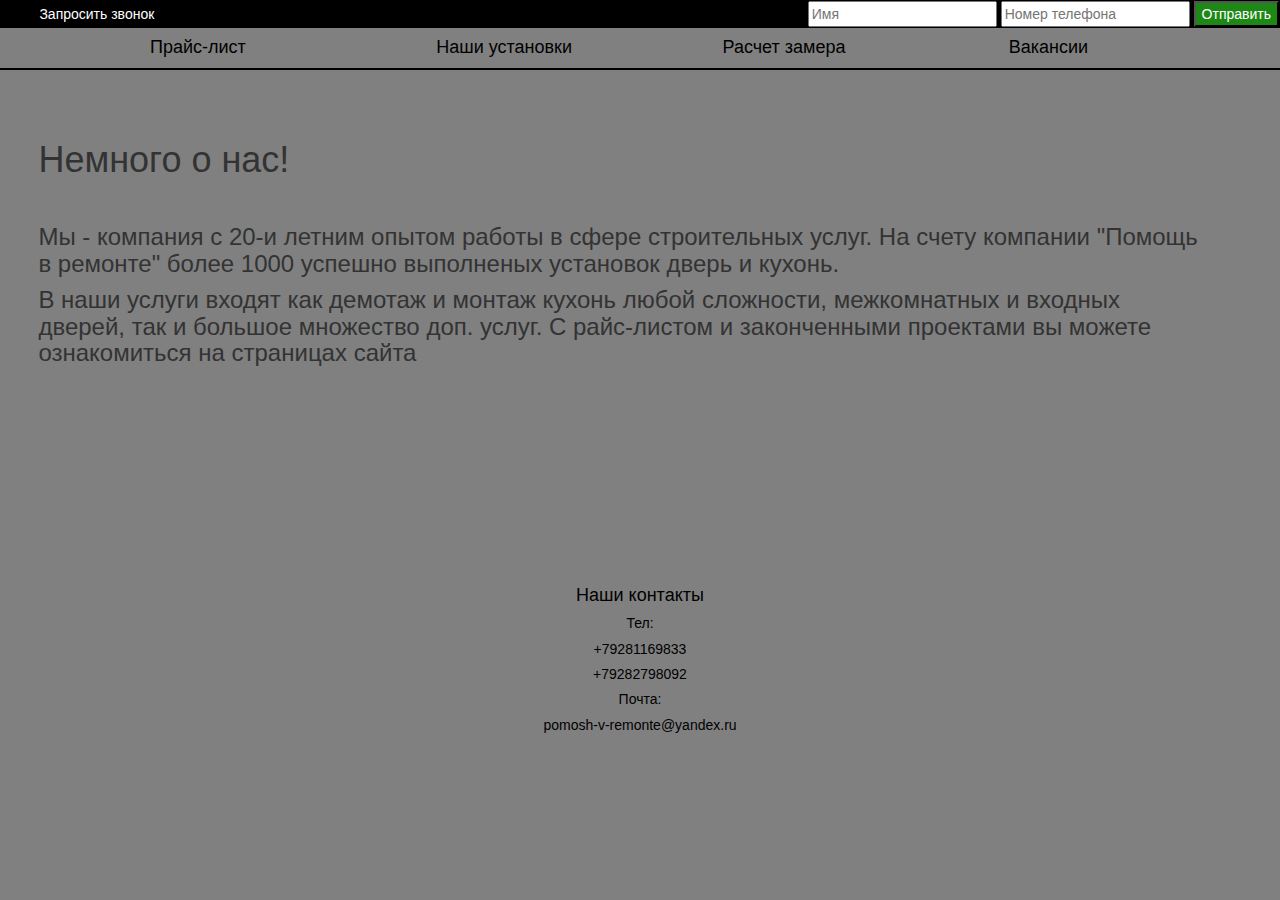
<file: index.html>
<!DOCTYPE html>
<html lang="ru">
    <head>
        <link rel="stylesheet" href="https://cdn.jsdelivr.net/npm/bootstrap@3.3.7/dist/css/bootstrap.min.css" integrity="sha384-BVYiiSIFeK1dGmJRAkycuHAHRg32OmUcww7on3RYdg4Va+PmSTsz/K68vbdEjh4u" crossorigin="anonymous">
        <link rel="stylesheet" href="css/style.css">
        <meta name="viewport" content="width=device-width, initial-scale=1" />
        <title>Pomosh-v-Remonte</title>
    </head>
    <body>
        <header>       <!--header-->
            <table border="0" width="100%" id="forms" >
                <tr>
                    <td width="30%" align="left">
                
                    Запросить звонок
          </td>
          <td width="70%" align="right">
            <form>
                <input class="form"  name="name" type="text" placeholder="Имя">
                <input class="form" name="tel" type="text" placeholder="Номер телефона">
                <input type="submit" value="Отправить" style="background-color: #1e8816">
            
            </form>
            </td>
            </tr>
            </table>
        </header> <!--/header-->
            <div class="container" style="background-color: grey; width: 100%" id="up"> <!--container-->
                <div class="row" >
                    <div class="col-lg-3">
                        <p><h4><a href="price.html" style="color: black;">Прайс-лист</h4></p>
                    </div>
                    <div class="col-lg-3">
                        <p><h4><a href="projects.html" style="color: black;">Наши установки</a></h4></p>
                    </div>
                    <div class="col-lg-3">
                        <p><h4><a href="kalkulator.html" style="color: black;">Расчет замера</a></h4></p>
                    </div>
                    <div class="col-lg-3">
                        <p><h4><a href="vakansii.html" style="color: black;">Вакансии</a></h4></p>
                    </div>
                </div>
            </div><!--/container-->
        <div id="about">
            <p class="Hello" style="padding-top: 50px"><h1>Немного о нас!</h1></p>
            <p class="Content"style="padding-top: 25px"><h3 style="width: 1200px;">Мы - компания с 20-и летним опытом работы в сфере строительных услуг. На счету компании "Помощь в ремонте" более 1000 успешно выполненых установок дверь и кухонь.</h3></p>
            <p><h3 style="width: 1200px;">
                В наши услуги входят как демотаж и монтаж кухонь любой сложности, межкомнатных и входных дверей, так и большое множество доп. услуг. С райс-листом и законченными проектами вы можете ознакомиться на страницах сайта<h3>
                <html lang="en">
                <head>
                    <meta charset="UTF-8">
                    <meta name="viewport" content="width=device-width, initial-scale=1.0">
                    <title>Document</title>
                </head>
                <body>
                    
                </body>
                </html> 
            </h3></p>
        </div>
        <div id="divLower">
            <p><h4>Наши контакты</h4></p>
            <p><h5>Тел:</h5></p>
            <p><h5>+79281169833</h5></p>
            <p><h5>+79282798092</h5></p>
            <p><h5>Почта:</h5></p>
            <p><h5>pomosh-v-remonte@yandex.ru</h5></p>
        </div>
    </body>
</html>
</file>
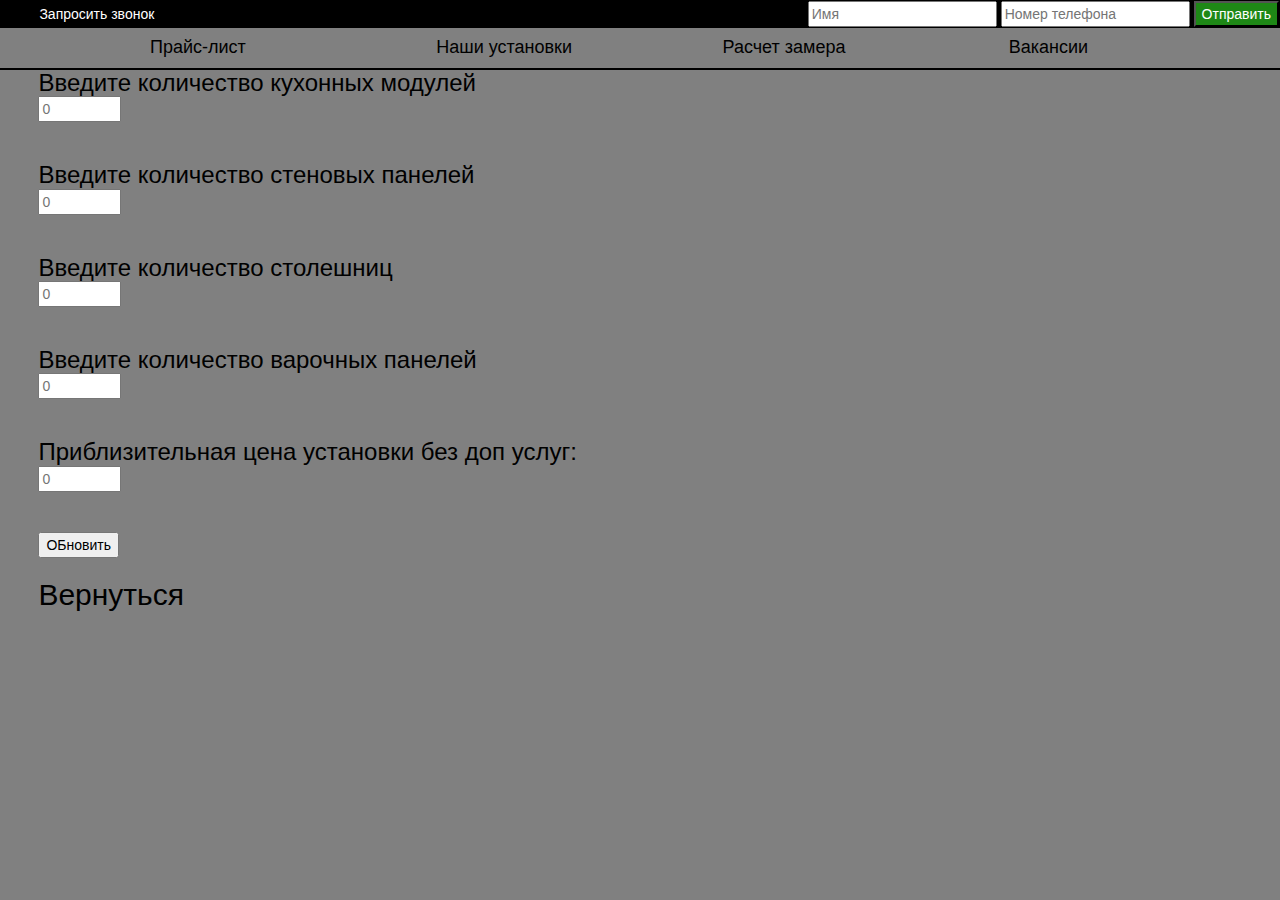
<file: kalkulator.html>
<!DOCTYPE html>
<html>
    <head>
        <link rel="stylesheet" href="https://cdn.jsdelivr.net/npm/bootstrap@3.3.7/dist/css/bootstrap.min.css" integrity="sha384-BVYiiSIFeK1dGmJRAkycuHAHRg32OmUcww7on3RYdg4Va+PmSTsz/K68vbdEjh4u" crossorigin="anonymous">
        <link rel="stylesheet" href="css/style.css">
        <meta name="viewport" content="width=device-width, initial-scale=1" />
        <title>kalkulator</title>
        <script>
            function kalk (obj){
                obj.res.value=obj.a.value*1300+obj.b.value*1400+obj.c.value*1300+obj.d.value*800
            }
        </script>
    </head>
    <dody style="background-color: #d5c6b5; width: 100%">
    <header>       <!--header-->
        <table border="0" width="100%" id="forms" >
            <tr>
                <td width="30%" align="left">
            
                Запросить звонок
      </td>
      <td width="70%" align="right">
        <form>
            <input class="form"  name="name" type="text" placeholder="Имя">
            <input class="form" name="tel" type="text" placeholder="Номер телефона">
            <input type="submit" value="Отправить" style="background-color: #1e8816">
        
        </form>
        </td>
        </tr>
        </table>
    </header> <!--/header-->
        <div class="container" style="background-color: grey; width: 100%" id="up"> <!--container-->
            <div class="row" >
                <div class="col-lg-3">
                    <p><h4><a href="price.html" style="color: black;">Прайс-лист</h4></p>
                </div>
                <div class="col-lg-3">
                    <p><h4><a href="projects.html" style="color: black;">Наши установки</a></h4></p>
                </div>
                <div class="col-lg-3">
                    <p><h4><a href="kalkulator.html" style="color: black;">Расчет замера</a></h4></p>
                </div>
                <div class="col-lg-3">
                    <p><h4><a href="vakansii.html" style="color: black;">Вакансии</a></h4></p>
                </div>
            </div>
        </div>
            <form name="form_kalk">
                <h3 class="hint_kalc">Введите количество кухонных модулей</h3>
                <input required placeholder="0" class="form_kalc" type="text" size="7" name="a" onchange="kalk(form_kalk)"><hr>
                <h3 class="hint_kalc">Введите количество стеновых панелей</h3>    
                <input required placeholder="0" class="form_kalc" type="text" size="7" name="b" onchange="kalk(form_kalk)"><hr>
                <h3 class="hint_kalc">Введите количество столешниц</h3>
                <input required placeholder="0" class="form_kalc" type="text" size="7" name="c" onchange="kalk(form_kalk)"><hr>
                <h3 class="hint_kalc">Введите количество варочных панелей</h3>
                <input required placeholder="0" class="form_kalc" type="text" size="7" name="d" onchange="kalk(form_kalk)"><hr>
                <h3 class="hint_kalc">Пpиблизительная цена установки без доп услуг:</h3>
                <input required placeholder="0" class="form_kalc" type="text" size="7" name="res"><hr>
                <input class="form_kalc" type="reset" value="ОБновить">
            </form>
        <p><h2><a href="index.html" class="back" style="color: black;">Вернуться</a></h2></p>
    </dody>
</html>
</file>
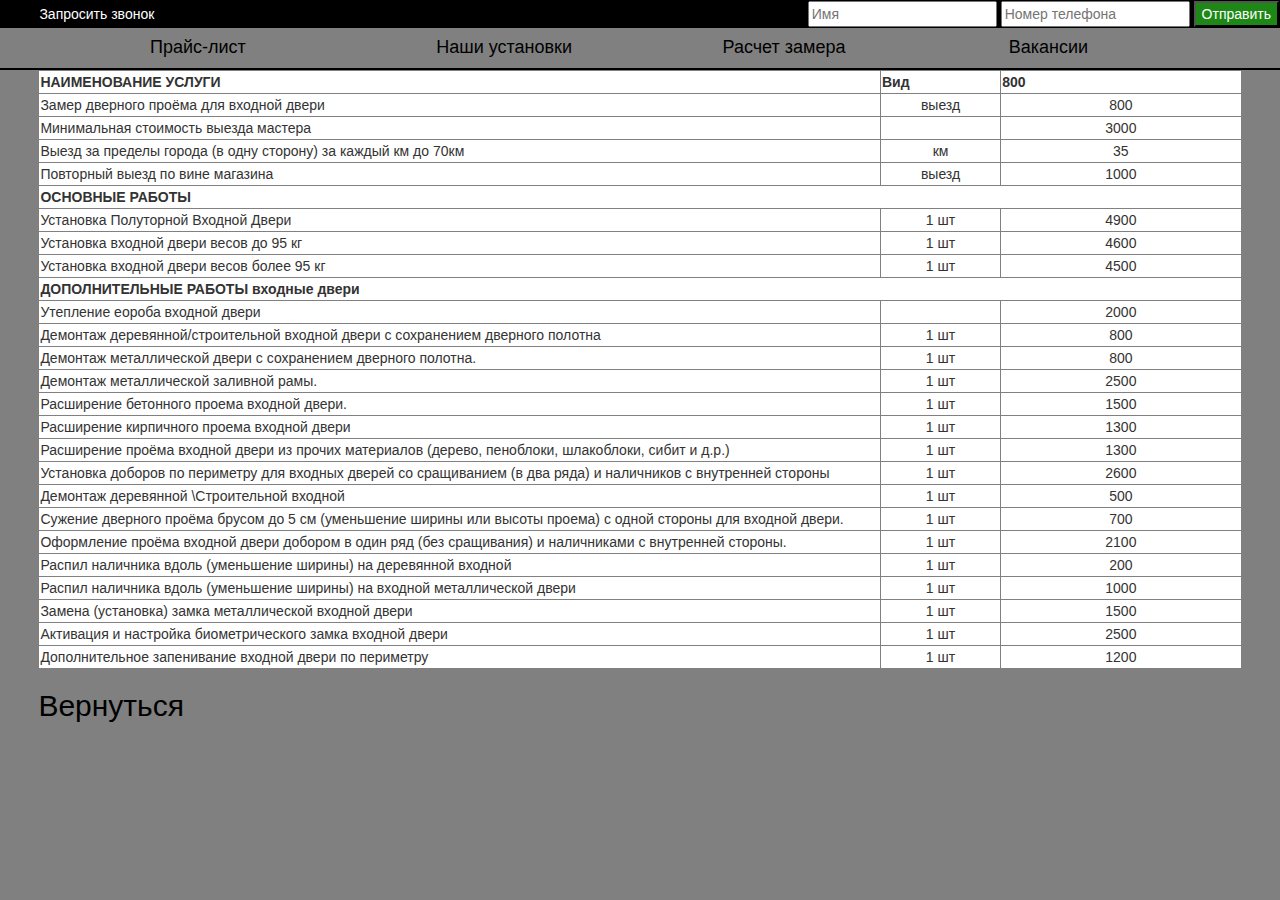
<file: price.html>
<!DOCTYPE html>
<html>
    <head>
        <link rel="stylesheet" href="https://cdn.jsdelivr.net/npm/bootstrap@3.3.7/dist/css/bootstrap.min.css" integrity="sha384-BVYiiSIFeK1dGmJRAkycuHAHRg32OmUcww7on3RYdg4Va+PmSTsz/K68vbdEjh4u" crossorigin="anonymous">
        <link rel="stylesheet" href="css/style.css">
        <meta name="viewport" content="width=device-width, initial-scale=1" />
        <title>price</title>
    </head>
    <body>
        <header>       <!--header-->
            <table border="0" width="100%" id="forms" >
                <tr>
                    <td width="30%" align="left">
                
                    Запросить звонок
          </td>
          <td width="70%" align="right">
            <form>
                <input class="form"  name="name" type="text" placeholder="Имя">
                <input class="form" name="tel" type="text" placeholder="Номер телефона">
                <input type="submit" value="Отправить" style="background-color: #1e8816">
            
            </form>
            </td>
            </tr>
            </table>
        </header> <!--/header-->
            <div class="container" style="background-color: grey; width: 100%" id="up"> <!--container-->
                <div class="row" >
                    <div class="col-lg-3">
                        <p><h4><a href="price.html" style="color: black;">Прайс-лист</h4></p>
                    </div>
                    <div class="col-lg-3">
                        <p><h4><a href="projects.html" style="color: black;">Наши установки</a></h4></p>
                    </div>
                    <div class="col-lg-3">
                        <p><h4><a href="kalkulator.html" style="color: black;">Расчет замера</a></h4></p>
                    </div>
                    <div class="col-lg-3">
                        <p><h4><a href="vakansii.html" style="color: black;">Вакансии</a></h4></p>
                    </div>
                </div>
            </div><!--/container-->
            <div id="divPrice"><!--price-list-->
                <table id="tablePrice" width="94%" border="1">
                    <tr>
                        <th width="70%" align="left">НАИМЕНОВАНИЕ УСЛУГИ</th>
                        <th width="10%" align="center">Вид</th>
                        <th width="20%" align="center">800</th>
                    </tr>
                    <tr>
                        <td width="70%" align="left">Замер дверного проёма для входной двери</td>
                        <td width="10%" align="center">выезд</td>
                        <td width="20%" align="center">800</td>
                    </tr>
                    <tr>
                        <td width="70%" align="left">Минимальная стоимость выезда мастера</td>
                        <td width="10%" align="center"></td>
                        <td width="20%" align="center">3000</td>
                    </tr><tr>
                        <td width="70%" align="left">Выезд за пределы города (в одну сторону) за каждый км до 70км</td>
                        <td width="10%" align="center">км</td>
                        <td width="20%" align="center">35</td>
                    </tr><tr>
                        <td width="70%" align="left">Повторный выезд по вине магазина</td>
                        <td width="10%" align="center">выезд</td>
                        <td width="20%" align="center">1000</td>
                    </tr>
                    <tr>
                        <th width="70%" align="left" colspan="3">ОСНОВНЫЕ РАБОТЫ</th>
                    </tr>
                    <tr>
                        <td width="70%" align="left">Установка Полуторной Входной Двери</td>
                        <td width="10%" align="center">1 шт</td>
                        <td width="20%" align="center">4900</td>
                    </tr><tr>
                        <td width="70%" align="left">Установка входной двери весов до 95 кг</td>
                        <td width="10%" align="center">1 шт</td>
                        <td width="20%" align="center">4600</td>
                    </tr><tr>
                        <td width="70%" align="left">Установка входной двери весов более 95 кг</td>
                        <td width="10%" align="center">1 шт</td>
                        <td width="20%" align="center">4500</td>
                    </tr>
                    <tr>
                        <th width="70%" align="left" colspan="3">ДОПОЛНИТЕЛЬНЫЕ РАБОТЫ входные двери</th>
                    </tr>
                    <tr>
                        <td width="70%" align="left">Утепление еороба входной двери</td>
                        <td width="10%" align="center"></td>
                        <td width="20%" align="center">2000</td>
                    </tr><tr>
                        <td width="70%" align="left">Демонтаж деревянной/строительной входной двери с сохранением дверного
                            полотна</td>
                        <td width="10%" align="center">1 шт</td>
                        <td width="20%" align="center">800</td>
                    </tr><tr>
                        <td width="70%" align="left">Демонтаж металлической двери с сохранением дверного полотна.</td>
                        <td width="10%" align="center">1 шт</td>
                        <td width="20%" align="center">800</td>
                    </tr><tr>
                        <td width="70%" align="left">Демонтаж металлической заливной рамы.</td>
                        <td width="10%" align="center">1 шт</td>
                        <td width="20%" align="center">2500</td>
                    </tr><tr>
                        <td width="70%" align="left">Расширение бетонного проема входной двери.</td>
                        <td width="10%" align="center">1 шт</td>
                        <td width="20%" align="center">1500</td>
                    </tr><tr>
                        <td width="70%" align="left">Расширение кирпичного проема входной двери</td>
                        <td width="10%" align="center">1 шт</td>
                        <td width="20%" align="center">1300</td>
                    </tr><tr>
                        <td width="70%" align="left">Расширение проёма входной двери из прочих материалов (дерево, пеноблоки,
                            шлакоблоки, сибит и д.р.)</td>
                        <td width="10%" align="center">1 шт</td>
                        <td width="20%" align="center">1300</td>
                    </tr><tr>
                        <td width="70%" align="left">Установка доборов по периметру для входных дверей со сращиванием (в два
                            ряда) и наличников с внутренней стороны</td>
                        <td width="10%" align="center">1 шт</td>
                        <td width="20%" align="center">2600</td>
                    </tr><tr>
                        <td width="70%" align="left">Демонтаж деревянной \Строительной входной</td>
                        <td width="10%" align="center">1 шт</td>
                        <td width="20%" align="center">500</td>
                    </tr><tr>
                        <td width="70%" align="left">Сужение дверного проёма брусом до 5 см (уменьшение ширины или высоты
                            проема) с одной стороны для входной двери.</td>
                        <td width="10%" align="center">1 шт</td>
                        <td width="20%" align="center">700</td>
                    </tr><tr>
                        <td width="70%" align="left">Оформление проёма входной двери добором в один ряд (без сращивания) и
                            наличниками с внутренней стороны.</td>
                        <td width="10%" align="center">1 шт</td>
                        <td width="20%" align="center">2100</td>
                    </tr><tr>
                        <td width="70%" align="left">Распил наличника вдоль (уменьшение ширины) на деревянной входной</td>
                        <td width="10%" align="center">1 шт</td>
                        <td width="20%" align="center">200</td>
                    </tr><tr>
                        <td width="70%" align="left">Распил наличника вдоль (уменьшение ширины) на входной металлической
                            двери</td>
                        <td width="10%" align="center">1 шт</td>
                        <td width="20%" align="center">1000</td>
                    </tr><tr>
                        <td width="70%" align="left">Замена (установка) замка металлической входной двери</td>
                        <td width="10%" align="center">1 шт</td>
                        <td width="20%" align="center">1500</td>
                    </tr><tr>
                        <td width="70%" align="left">Активация и настройка биометрического замка входной двери</td>
                        <td width="10%" align="center">1 шт</td>
                        <td width="20%" align="center">2500</td>
                    </tr><tr>
                        <td width="70%" align="left">Дополнительное запенивание входной двери по периметру</td>
                        <td width="10%" align="center">1 шт</td>
                        <td width="20%" align="center">1200</td>
                    </tr>
                </table>
                <p><h2><a href="index.html" class="back" style="color: black;">Вернуться</a></h2></p>
    </body>
</html>
</file>
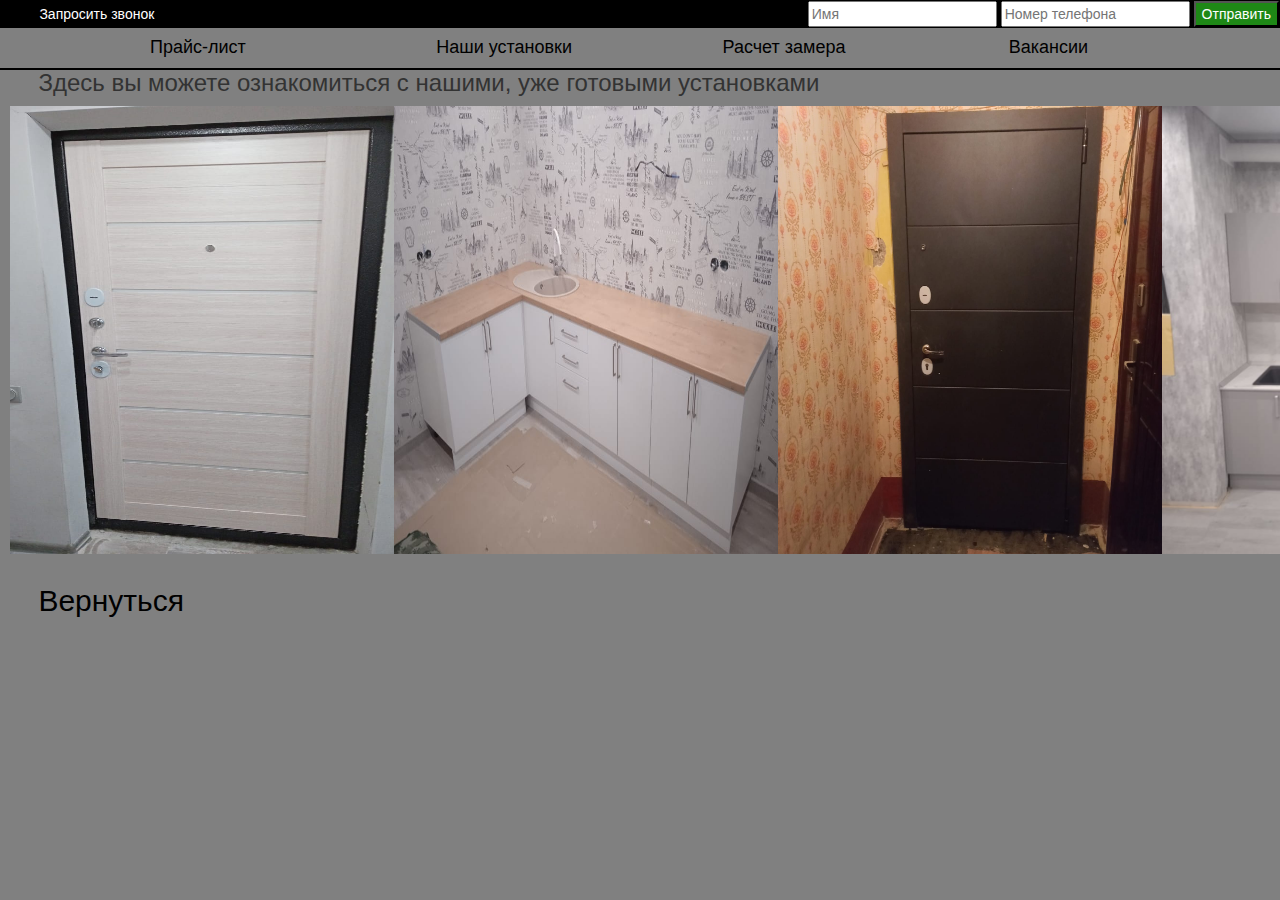
<file: projects.html>
<!DOCTYPE html>
<html>
    <head>
        <link rel="stylesheet" href="https://cdn.jsdelivr.net/npm/bootstrap@3.3.7/dist/css/bootstrap.min.css" integrity="sha384-BVYiiSIFeK1dGmJRAkycuHAHRg32OmUcww7on3RYdg4Va+PmSTsz/K68vbdEjh4u" crossorigin="anonymous">
        <link rel="stylesheet" href="css/style.css">
        <meta name="viewport" content="width=device-width, initial-scale=1" />
        <title>projects</title>
    </head>
    <body>
        <header>       <!--header-->
            <table border="0" width="100%" id="forms" >
                <tr>
                    <td width="30%" align="left">
                
                    Запросить звонок
          </td>
          <td width="70%" align="right">
            <form>
                <input class="form"  name="name" type="text" placeholder="Имя">
                <input class="form" name="tel" type="text" placeholder="Номер телефона">
                <input type="submit" value="Отправить" style="background-color: #1e8816">
            
            </form>
            </td>
            </tr>
            </table>
        </header> <!--/header-->
            <div class="container" style="background-color: grey; width: 100%" id="up"> <!--container-->
                <div class="row" >
                    <div class="col-lg-3">
                        <p><h4><a href="price.html" style="color: black;">Прайс-лист</h4></p>
                    </div>
                    <div class="col-lg-3">
                        <p><h4><a href="projects.html" style="color: black;">Наши установки</a></h4></p>
                    </div>
                    <div class="col-lg-3">
                        <p><h4><a href="kalkulator.html" style="color: black;">Расчет замера</a></h4></p>
                    </div>
                    <div class="col-lg-3">
                        <p><h4><a href="vakansii.html" style="color: black;">Вакансии</a></h4></p>
                    </div>
                </div>
            </div><!--/container-->
        </div>
        <div class="photos">
            <h3>Здесь вы можете ознакомиться с нашими, уже готовыми установками</h3>
            <ul class="gallery">
                <li> <img src="images/1.jpg" alt="" style="height: 35vw; width: 30vw;;"></li>
                <li> <img src="images/5.jpg" alt="" style="height: 35vw; width: 30vw;;"></li>
                <li> <img src="images/2.jpg" alt="" style="height: 35vw; width: 30vw;;"></li>
                <li> <img src="images/6.jpg" alt="" style="height: 35vw; width: 30vw;;"></li>
                <li> <img src="images/3.jpg" alt="" style="height: 35vw; width: 30vw;;"></li>
                <li> <img src="images/7.jpg" alt="" style="height: 35vw; width: 30vw;;"></li>
                <li> <img src="images/4.jpg" alt="" style="height: 35vw; width: 30vw;;"></li>
                <li> <img src="images/8.jpg" alt="" style="height: 35vw; width: 30vw;;"></li>
            </ul>
            <p><h2><a href="index.html" class="back" style="color: black;">Вернуться</a></h2></p>
        </div>

    <script>    const slider = document.querySelector('.gallery');
let isDown = false;
let startX;
let scrollLeft;

slider.addEventListener('mousedown', e => {
  isDown = true;
  slider.classList.add('active');
  startX = e.pageX - slider.offsetLeft;
  scrollLeft = slider.scrollLeft;
});
slider.addEventListener('mouseleave', _ => {
  isDown = false;
  slider.classList.remove('active');
});
slider.addEventListener('mouseup', _ => {
  isDown = false;
  slider.classList.remove('active');
});
slider.addEventListener('mousemove', e => {
  if (!isDown) return;
  e.preventDefault();
  const x = e.pageX - slider.offsetLeft;
  const SCROLL_SPEED = 3;
  const walk = (x - startX) * SCROLL_SPEED;
  slider.scrollLeft = scrollLeft - walk;
});
</script>
    </body>
</html>
</file>
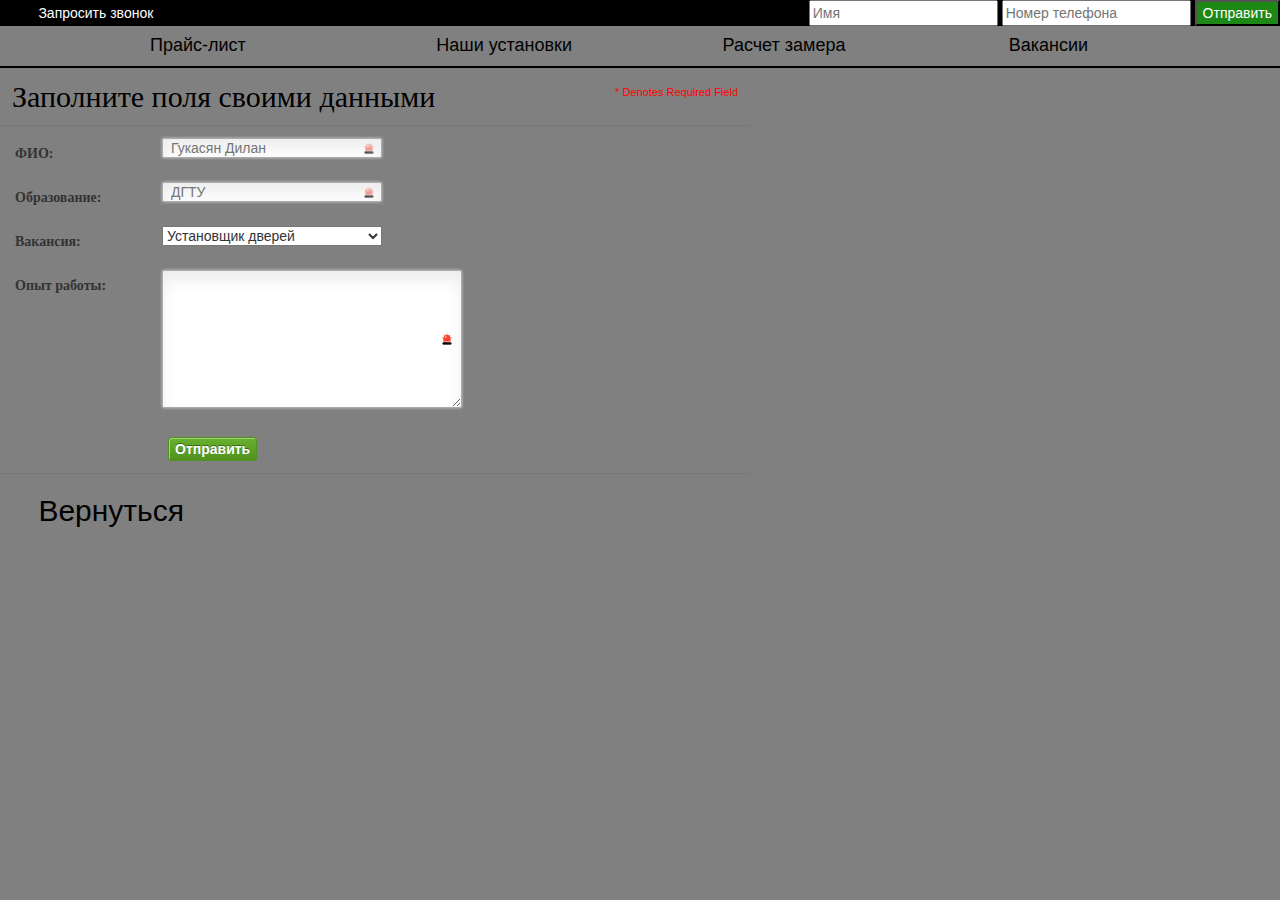
<file: vakansii.html>
<!DOCTYPE html>
<html>
    <head>
        <link rel="stylesheet" href="https://cdn.jsdelivr.net/npm/bootstrap@3.3.7/dist/css/bootstrap.min.css" integrity="sha384-BVYiiSIFeK1dGmJRAkycuHAHRg32OmUcww7on3RYdg4Va+PmSTsz/K68vbdEjh4u" crossorigin="anonymous">
        <link rel="stylesheet" href="css/vakans.css">
        <meta name="viewport" content="width=device-width, initial-scale=1" />
        <title>vakansii</title>
    </head>
    <body>
        <header>       <!--header-->
            <table border="0" width="100%" id="forms" >
                <tr>
                    <td width="30%" align="left">
                
                    Запросить звонок
          </td>
          <td width="70%" align="right">
            <form>
                <input class="form"  name="name" type="text" placeholder="Имя">
                <input class="form" name="tel" type="text" placeholder="Номер телефона">
                <input type="submit" value="Отправить" style="background-color: #1e8816">
            
            </form>
            </td>
            </tr>
            </table>
        </header> <!--/header-->
            <div class="container" style="background-color: grey; width: 100%" id="up"> <!--container-->
                <div class="row" >
                    <div class="col-lg-3">
                        <p><h4><a href="price.html" style="color: black;">Прайс-лист</h4></p>
                    </div>
                    <div class="col-lg-3">
                        <p><h4><a href="projects.html" style="color: black;">Наши установки</a></h4></p>
                    </div>
                    <div class="col-lg-3">
                        <p><h4><a href="kalkulator.html" style="color: black;">Расчет замера</a></h4></p>
                    </div>
                    <div class="col-lg-3">
                        <p><h4><a href="vakansii.html" style="color: black;">Вакансии</a></h4></p>
                    </div>
                </div>
            </div><!--/container-->
            <div>
                <form action="" class="contact_form" method="post" name="contact_form">
                    <ul>
                        <li>
                            <h2 style="color: black;">Заполните поля своими данными</h2>
                            <span class="required_notification">* Denotes Required Field</span>
                        </li>
                        <li>
                            <label for="name">ФИО:</label>
                            <input type="text" name="name" required placeholder="Гукасян Дилан"/>
                        </li>
                        <li>
                            <label for="vak">Образование:</label>
                            <input type="text" name="edu" required placeholder="ДГТУ">
                        </li>
                        <li>
                            <label for="obr">Вакансия:</label>
                            <select  style="width: 220px;">
                                    <option value="Установщик дверей">Установщик дверей</option> <!--option - вариант ответа-->
                                    <option value="Установщик кухонь">Установщик кухонь</option>
                            </select>
                        </li>
                        <li>
                            <label for="message">Опыт работы:</label>
                            <textarea name="message" cols="40" required rows="6"></textarea>
                        </li>
        
                        <li>
                            <button class="submit" type="submit">Отправить</button>
                        </li>
                    </ul>
                </form>

            </div>
            <p><h2><a href="index.html" class="back" style="color: black;">Вернуться</a></h2></p>
    </body>
</html>
</file>
<file: css/style.css>
header{
    background-color: black;
    color: white;
    padding-left: 3%;
}
.hint_kalc{
    color: black;
}
.form_kalc{
    color: black;
    margin-left: 3%;
    
}
hr{
    border-top: 0;
}
body{
    background-color: grey;
}
#divLower{
    width: 100%;
    height: 350px;
    background-color: grey;
    text-align: center;
    padding-top: 200px;
    color: black;
}
#about{
    background-color: grey;
}
.container{
    margin: 0;
    background-color: grey;
    padding-left: 150px;
    border-bottom: 2px solid black;
}
.back{
    background-color: grey;
    color: black;
    padding-left: 3%;
}
#divPrice{
    height: 100;
    background-color: grey;
}
#tablePrice{
    background-color: white;
    margin-left: 3%;
    margin-right: 3%;
}
td, th{
    padding: 1px;
}
.resize_thumb{
    width: 150px;
    height: 100px;
    display: inline-block;
}
.block{
    position: relative;
    height: 300px;
    width: 350px;
    display: inline-block;
    /*элементы этого класса будут следовать в линии друг за другом, пока им позволяет ширина окна браузера*/

}
.kalkulator{
    padding-top: 0;
    margin: 0;
    background-color: grey;
}

h4{
    margin: 0;
}
h3{
    margin: 0;
    padding-left: 3%;
    margin-top: 0;
}
h1{
    padding-left: 3%;
}
.gallery {
	padding: 1rem;
	display: grid;
	grid-template-columns: repeat(8, 30vw);
	overflow: scroll;
	scroll-snap-type: both mandatory;
	scroll-padding: 1rem;
    overflow-x: hidden;
    overflow-y: hidden;
}

.active {
	scroll-snap-type: unset;
}

li {
	scroll-snap-align: center;
	display: inline-block;
	border-radius: 3px;
	font-size: 0;
}
.photos{
    background-color: grey;
    padding-bottom: 1%;
}
</file>
<file: css/vakans.css>
body{
    background-color: grey;
    font:14px/21px;
}
.contact_form h2, .contact_form label{
    font-family: Georgia, 'Times New Roman', Times, serif;
}
.form_hint, .required_notification{
    font-size: 11px;
}
.container{
    margin: 0;
    background-color: grey;
    padding-left: 150px;
}
hr{
    border: 0;
}
.back{
    background-color: grey;
    color: black;
    padding-left: 3%;
}
header{
    background-color: black;
    color: white;
    padding-left: 3%;
}
.contact_form{
    border-top: 2px solid black;
}
.contact_form ul{
    width: 750px;
    list-style-type: none;
    list-style-position: outside;
    margin: 0px;
    padding: 0px;
}
.contact_form li{
    padding: 12px;
    position: relative;
}
.contact_form li:first-child, .contact_form li:last-child{
    border-bottom: 1px solid #777;
}
.contact_form h2{
    margin: 0px;
    display: inline;
}
.required_notification{
    color: red;
    margin: 5px 0 0;
    display: inline;
    float: right;
}
.contact_form label{
    width: 150px;
    margin-top: 3px;
    display: inline-block;
    float: left;
    padding: 3px;
}
.contact_form input{
    height: 20px;
    width: 220px;
    padding:5px 8px;
}
.contact_form textarea{padding: 8px; width: 300px;} /*what do?*/
.contact_form button{margin-left: 156px;}
.contact_form input, .contact_form textarea{
    border: 1px solid #aaa;
    box-shadow: 0px 0px 3px #ccc, 0 10px 15px #eee inset;
    border-radius: 2px;
}
.contact_form input:focus, .contact_form textarea:focus{
    background: #fff;
    border: 1px solid #555;
    box-shadow: 0 0 3px #aaa;
}
/*Button Style*/
button.submit{
    background-color: #68b12f;
    background: -webkit-gradient(linear, left top, left bottom, from(#68b12f), to (#50911e));
    background: -webkit-linear-gradient(top, #68b12f, #50911e);
    background: -moz-linear-gradient(top, #68b12f, #50911e);
    background: -ms-linear-gradient(top, #68b12f, #50911e);
    background: -o-linear-gradient(top, #68b12f, #50911e);
    background: linear-gradient(top, #68b12f, #50911e);
    border: 1px solid #50911e;
    border-bottom: 1px solid #50911e; /*???*/
    border-radius: 3px;
    -webkit-border-radius: 3px;
    -moz-border-radius: 3px;
    -ms-border-radius: 3px;
    -o-border-radius: 3px;
    box-shadow: inset 1px 1px 0 0 #9fd574;
    -webkit-box-shadow: 1px 1px 0 0 #9fd574 inset;
    -moz-box-shadow: 1px 1px 0 0 #9fd574 inset;
    -ms-box-shadow: 1px 1px 0 0 #9fd574 inset;
    -o-box-shadow: 1px 1px 0 0 #9fd574 inset;
    color: white;
    font-weight: bold; /*what do?*/
    text-align: center;
    text-shadow: 0 -1px 0 #396715;
}
button.submit:hover{
    opacity: .85;
    cursor: pointer;
}
button.submit:active{
    border: 1px solid #20911e;
    box-shadow: 0 0 10px 5px #356b0b inset;
    -webkit-box-shadow: 0 0 10px 5px #356b0b inset;
    -moz-box-shadow: 0 0 10px 5px #356b0b inset;
    -ms-box-shadow: 0 0 10px 5px #356b0b inset;
    -o-box-shadow: 0 0 10px 5px #356b0b inset;
}
.contact_form input:focus, .contact_form textarea:focus{/*Настройка атрибута focus*/
    padding-right: 50px;
    padding-bottom: 10px;
    padding-top: 10px;
}
.contact_form input, .contact_form textarea{
    -moz-transition: padding .25s;
    -webkit-transition: padding .25s;
    -o-transition: padding .25s;
    transition: padding .25s;
}
.contact_form input, .contact_form textarea{
    padding-right: 30px;
}
input:required, textarea:required{
    background: #fff url(../images/01.png) no-repeat 98% center;/*???*/
}
.contact_form input:focus:invalid, .contact_form textarea:focus:invalid{ /*INVALID*/
    background: #fff url(../images/01.png) no-repeat 98% center;/*??*/
    box-shadow: 0 0 10px #d45252;
    border-color: 1px solid red;/*???*/
}
.contact_form input:required:valid, .contact_form textarea:required:valid{ /*VALID*/
    background: #fff url(../images/valid.png) no-repeat 98% center;/*??*/
    box-shadow: 0 0 10px #5cd053;
    border-color: 1px solid green;/*???*/
}
.form_hint{
    background: #d45252;
    border-radius: 3px 3px 3px 3px;
    color: white;
    margin-left: 8px;
    padding: 1px 6px;
    z-index: 999;
    position: absolute;
    display: none;
}
.form_hint::before{
    content: "\25c0";
    color: #d45252;
    position: absolute;
    top: 1px;
    left: -6px;
}
.contact_form input:focus + .form_hint{display: inline;}
.contact_form input:required:valid + .form_hint{background: #20911e;}
.contact_form input:required:valid + .form_hint::before{color: #20911e;}
</file>
